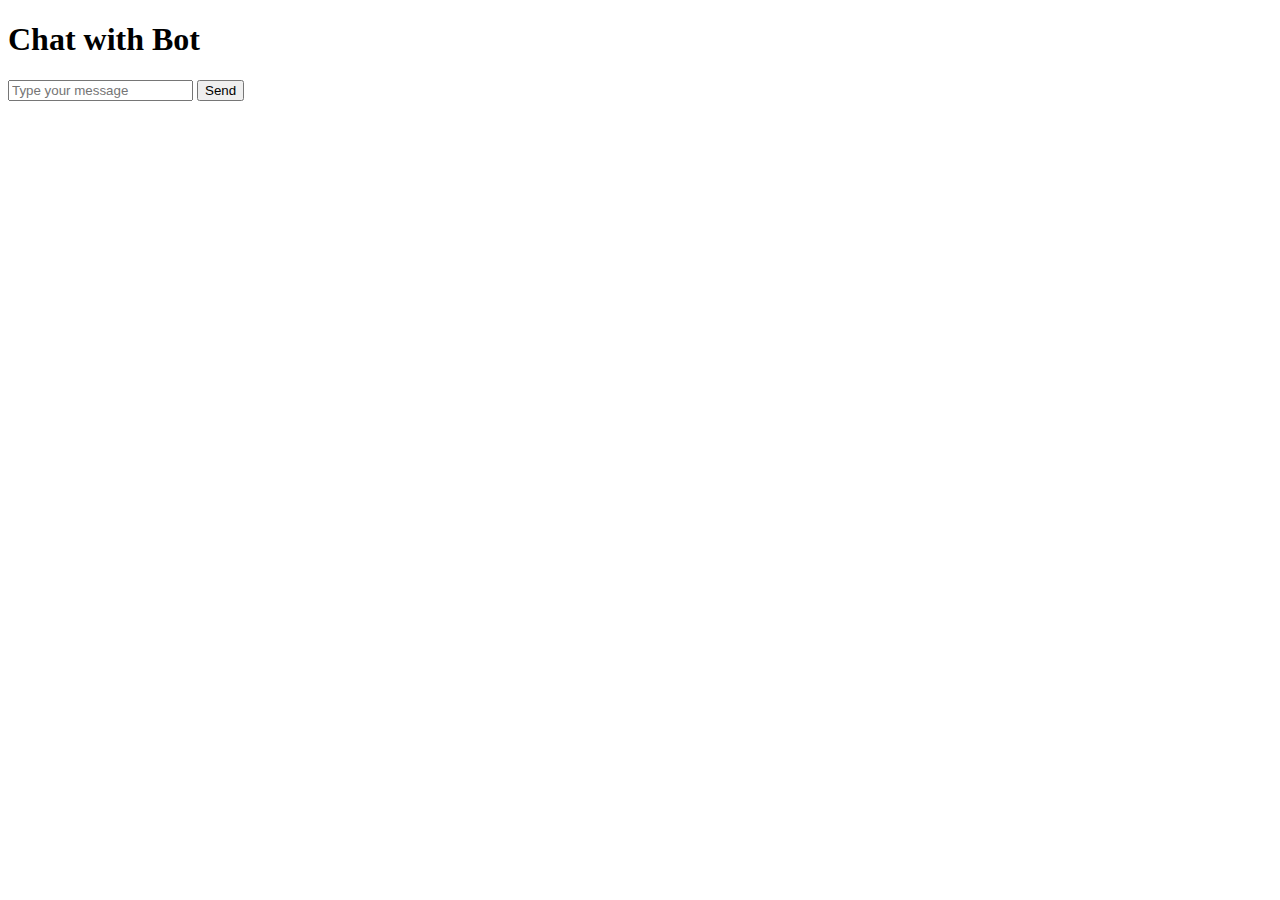
<file: Restaurant/chatbot/templates/chat-form.html>
<!DOCTYPE html>
<html lang="en">
<head>
    <meta charset="UTF-8">
    <meta name="viewport" content="width=device-width, initial-scale=1.0">
    <title>Chatbot</title>
</head>
<body>
    <h1>Chat with Bot</h1>
    <form id="chat-form">
        <input type="text" id="user-message" placeholder="Type your message">
        <button type="submit">Send</button>
    </form>
    <div id="chat-log"></div>
    
    <script>
        document.getElementById("chat-form").addEventListener("submit", async function (event) {
            event.preventDefault();
            const userMessage = document.getElementById("user-message").value;

            const response = await fetch("http://127.0.0.1:8000/api/chat/", {
                method: "POST",
                headers: {
                    "Content-Type": "application/json", // Changer le type de contenu à application/json
                },
                body: JSON.stringify({ message: userMessage }), // Convertir les données en JSON
            });

            const data = await response.json();
            const chatLog = document.getElementById("chat-log"); 

            chatLog.innerHTML += `<p><strong>You:</strong> ${userMessage}</p>`;
            if (data.bot_response) { 
                chatLog.innerHTML += `<p><strong>Bot:</strong> ${data.bot_response}</p>`;
            } else {
                chatLog.innerHTML += `<p><strong>Error:</strong> ${data.error}</p>`;
            }
        
        });
    </script>
</body>
</html>
</file>
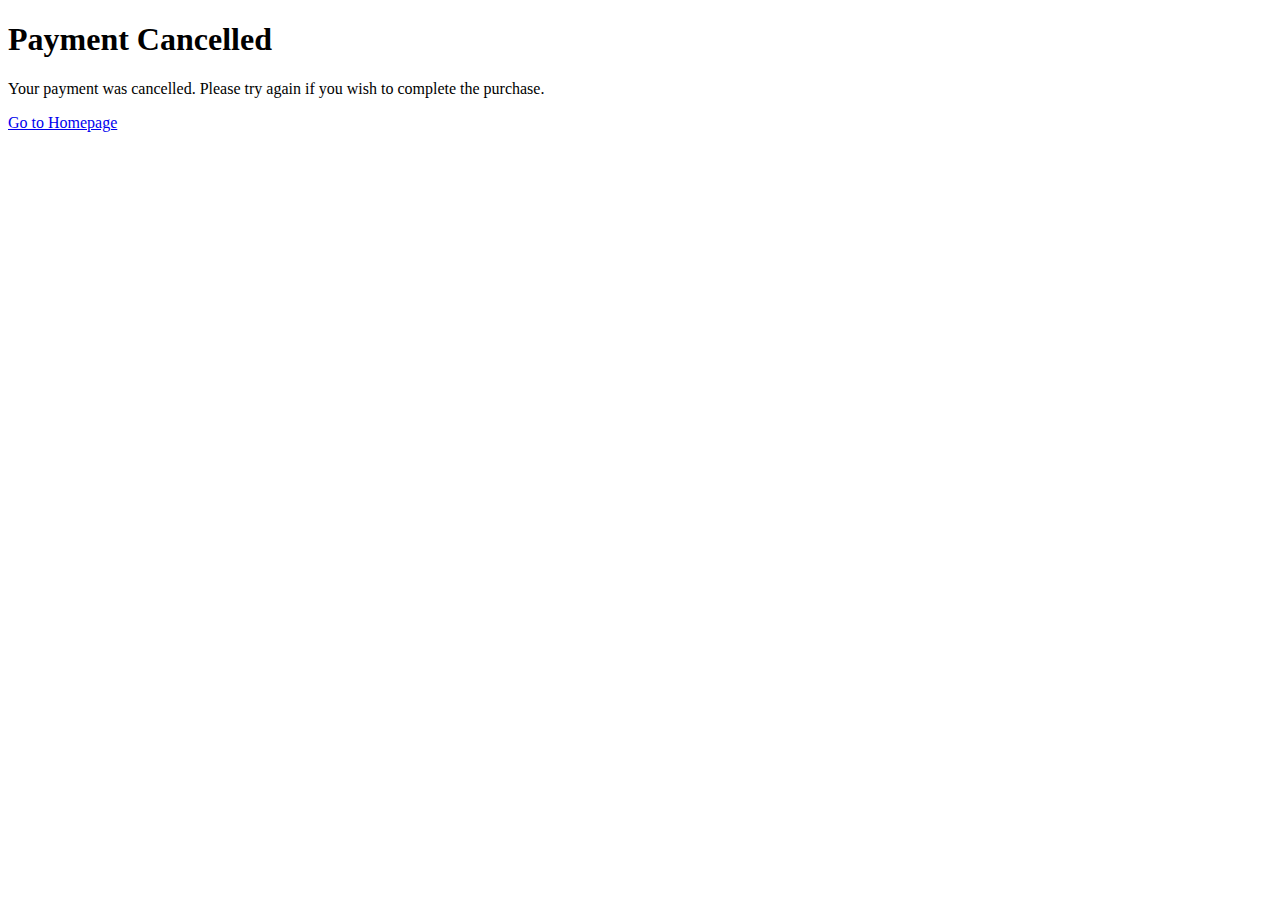
<file: Restaurant/payments/templates/cancel.html>
<!DOCTYPE html>
<html lang="en">
<head>
    <meta charset="UTF-8">
    <meta name="viewport" content="width=device-width, initial-scale=1.0">
    <title>Payment Cancelled</title>
</head>
<body>
    <h1>Payment Cancelled</h1>
    <p>Your payment was cancelled. Please try again if you wish to complete
    the purchase.</p>
    <a href="/">Go to Homepage</a>
</body>
</html>
</file>
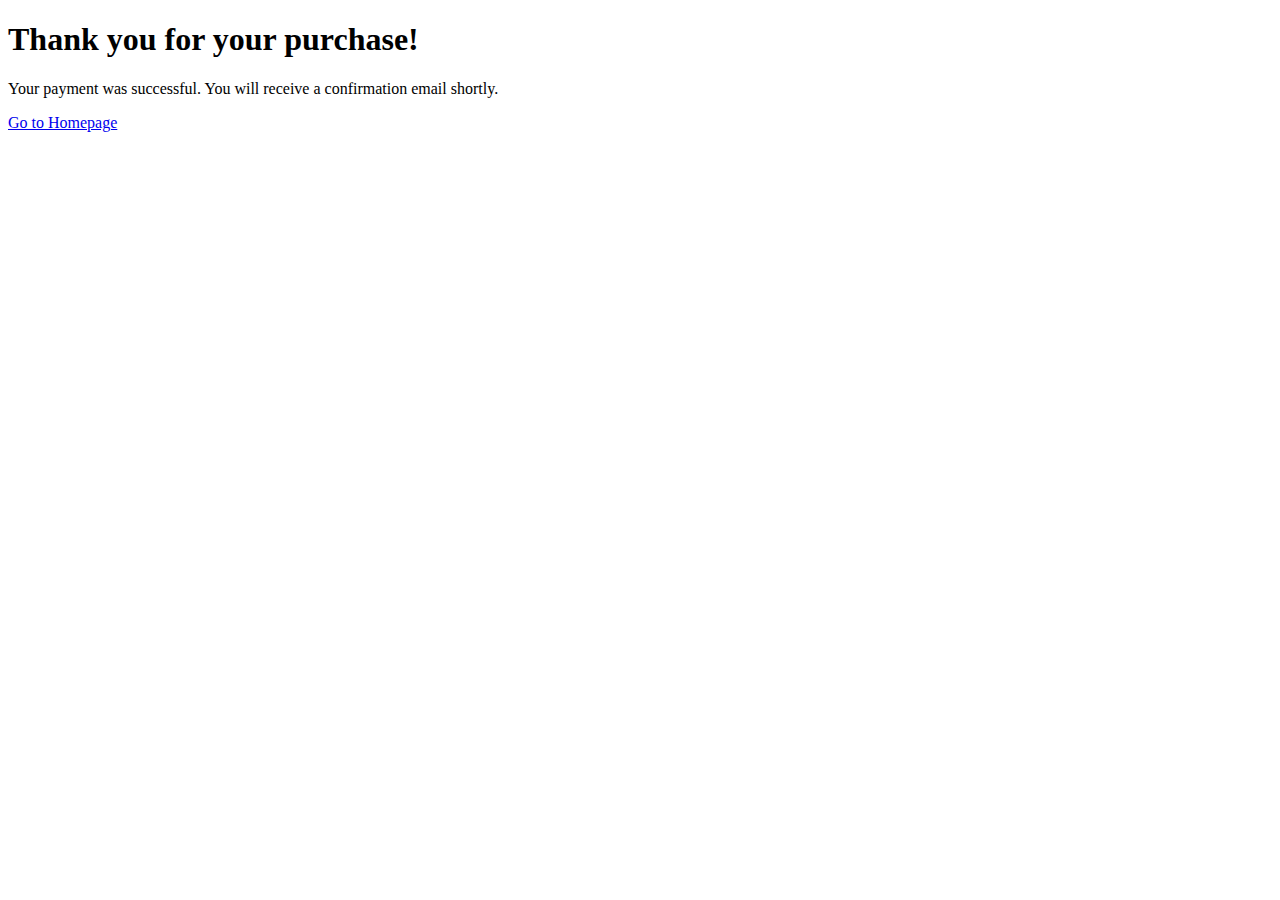
<file: Restaurant/payments/templates/success.html>
<!DOCTYPE html>
<html lang="en">
<head>
    <meta charset="UTF-8">
    <meta name="viewport" content="width=device-width, initial-scale=1.0">
    <title>Payment Success</title>
</head>
<body>
    <h1>Thank you for your purchase!</h1>
    <p>Your payment was successful. You will receive a confirmation email
shortly.</p>
    <a href="/">Go to Homepage</a>
</body>
</html>
</file>
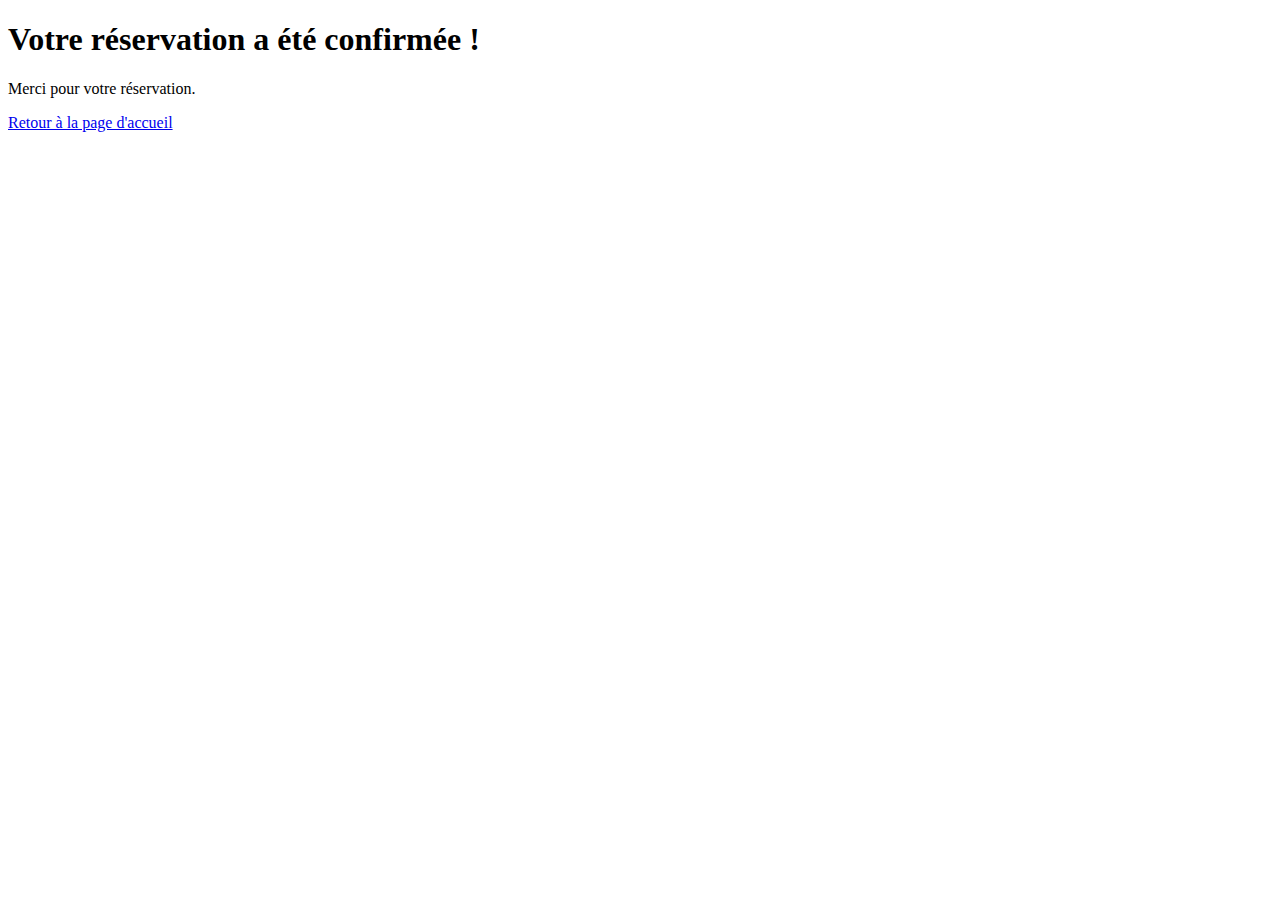
<file: Restaurant/reservation/templates/confirmation_reussie.html>
<!DOCTYPE html>
<!DOCTYPE html>
<html>
<head>
    <title>Réservation réussie</title>
</head>
<body>
    <h1>Votre réservation a été confirmée !</h1>
    <p>Merci pour votre réservation.</p>
    <a href="{% url 'index' %}">Retour à la page d'accueil</a>
</body>
</html>
</file>
